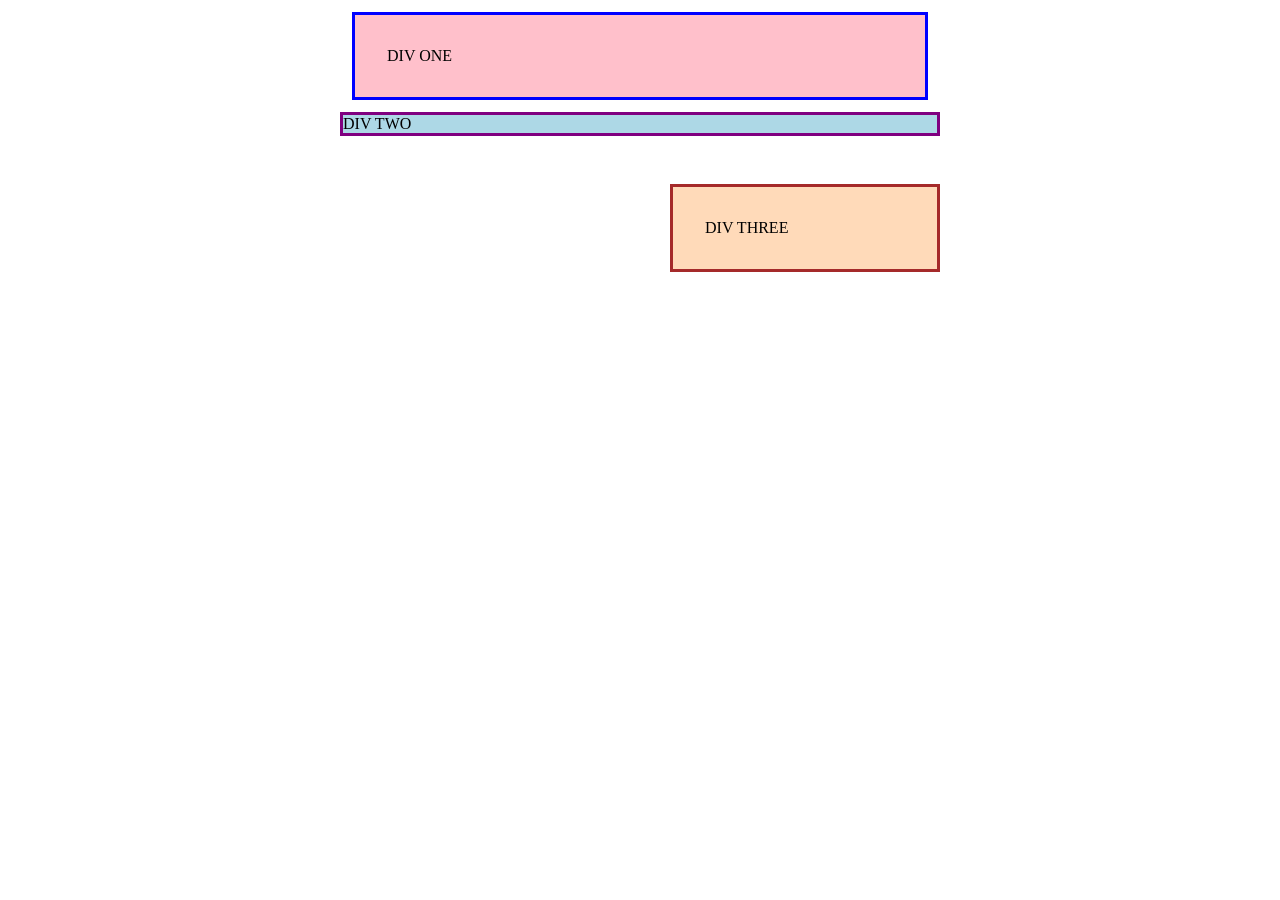
<file: foundations/block-and-inline/01-margin-and-padding-1/index.html>
<!doctype html>
<html lang="en">
  <head>
    <meta charset="UTF-8" />
    <meta http-equiv="X-UA-Compatible" content="IE=edge" />
    <meta name="viewport" content="width=device-width, initial-scale=1.0" />
    <title>Margin and Padding exercise</title>
    <link rel="stylesheet" href="style.css" />
  </head>
  <body>
    <div class="one">DIV ONE</div>
    <div class="two">DIV TWO</div>
    <div class="three">DIV THREE</div>
  </body>
</html>
</file>
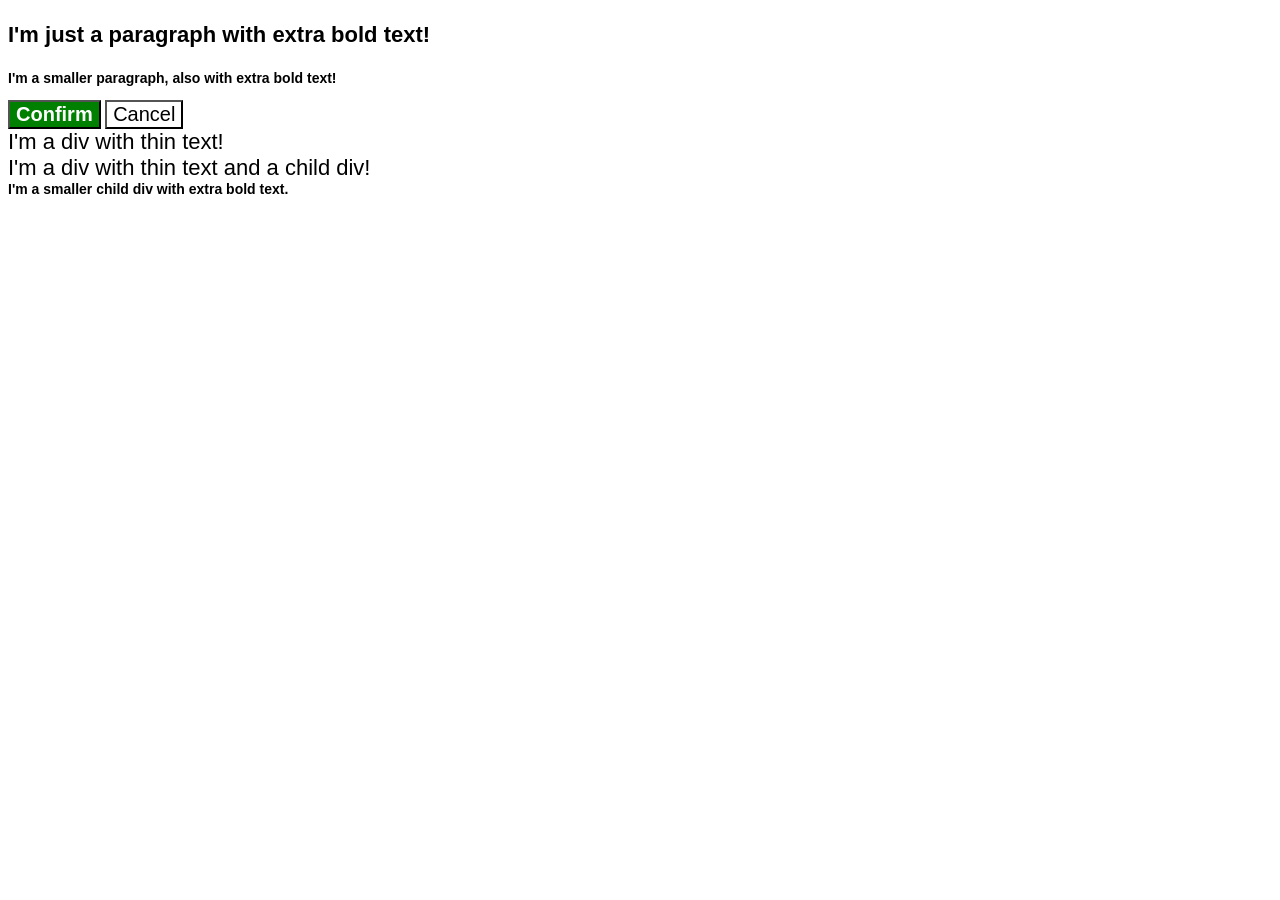
<file: foundations/cascade/01-cascade-fix/index.html>
<!doctype html>
<html lang="en">
  <head>
    <meta charset="UTF-8" />
    <meta http-equiv="X-UA-Compatible" content="IE=edge" />
    <meta name="viewport" content="width=device-width, initial-scale=1.0" />
    <title>Fix the Cascade</title>
    <link rel="stylesheet" href="style.css" />
  </head>
  <body>
    <p class="para">I'm just a paragraph with extra bold text!</p>
    <p class="para small-para">
      I'm a smaller paragraph, also with extra bold text!
    </p>

    <button id="confirm-button" class="button confirm">Confirm</button>
    <button id="cancel-button" class="button cancel">Cancel</button>

    <div class="text">I'm a div with thin text!</div>
    <div class="text">
      I'm a div with thin text and a child div!
      <div class="text child">
        I'm a smaller child div with extra bold text.
      </div>
    </div>
  </body>
</html>
</file>
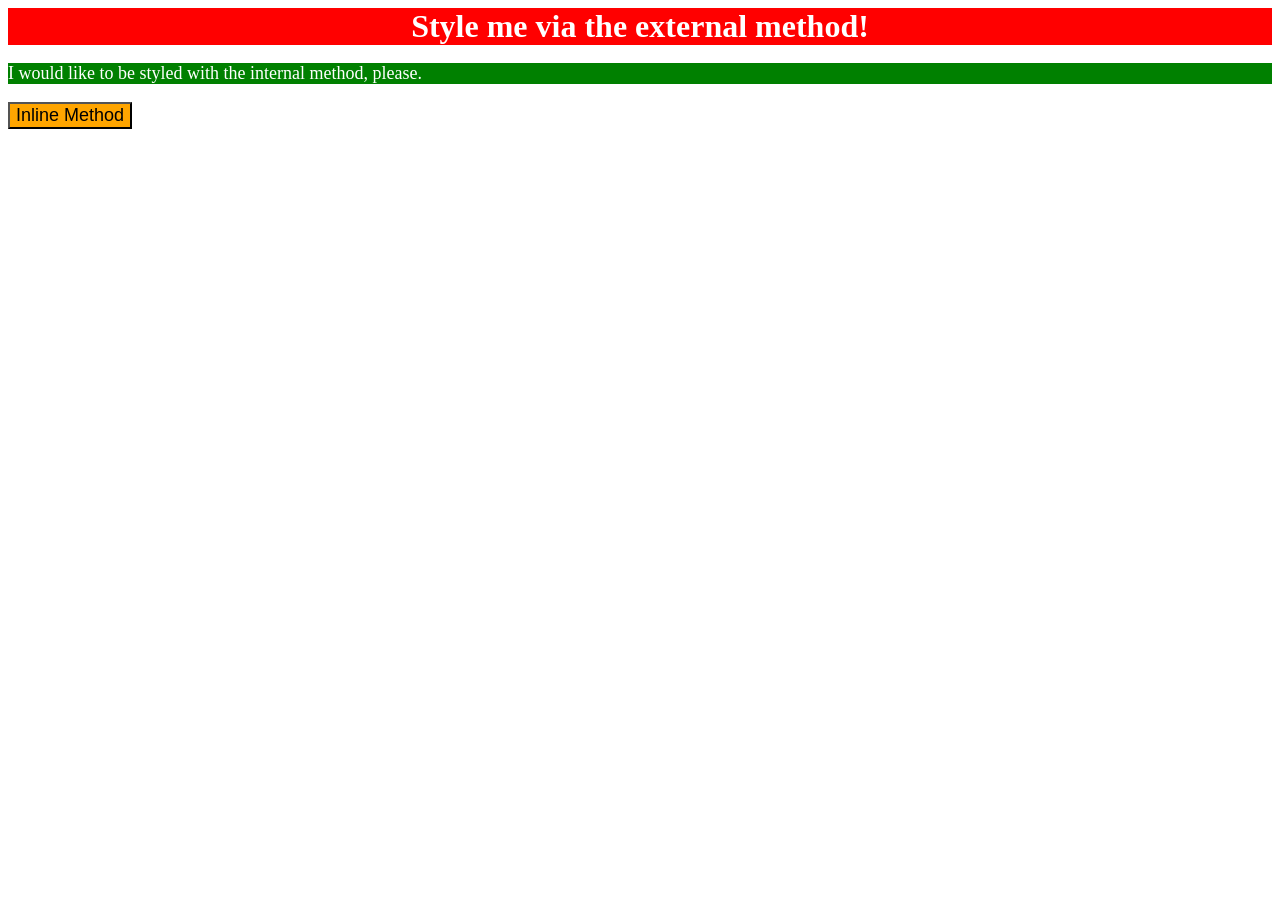
<file: foundations/intro-to-css/01-css-methods/index.html>
<!doctype html>
<html lang="en">
  <head>
    <meta charset="UTF-8" />
    <meta http-equiv="X-UA-Compatible" content="IE=edge" />
    <meta name="viewport" content="width=device-width, initial-scale=1.0" />
    <title>Methods for Adding CSS</title>
    <link rel="stylesheet" href="./styles.css" />
    <style>
      p {
        background-color: green;
        font-size: 18px;
        color: white;
      }
    </style>
  </head>
  <body>
    <div>Style me via the external method!</div>
    <p>I would like to be styled with the internal method, please.</p>
    <button style="background-color: orange; font-size: 18px">
      Inline Method
    </button>
  </body>
</html>
</file>
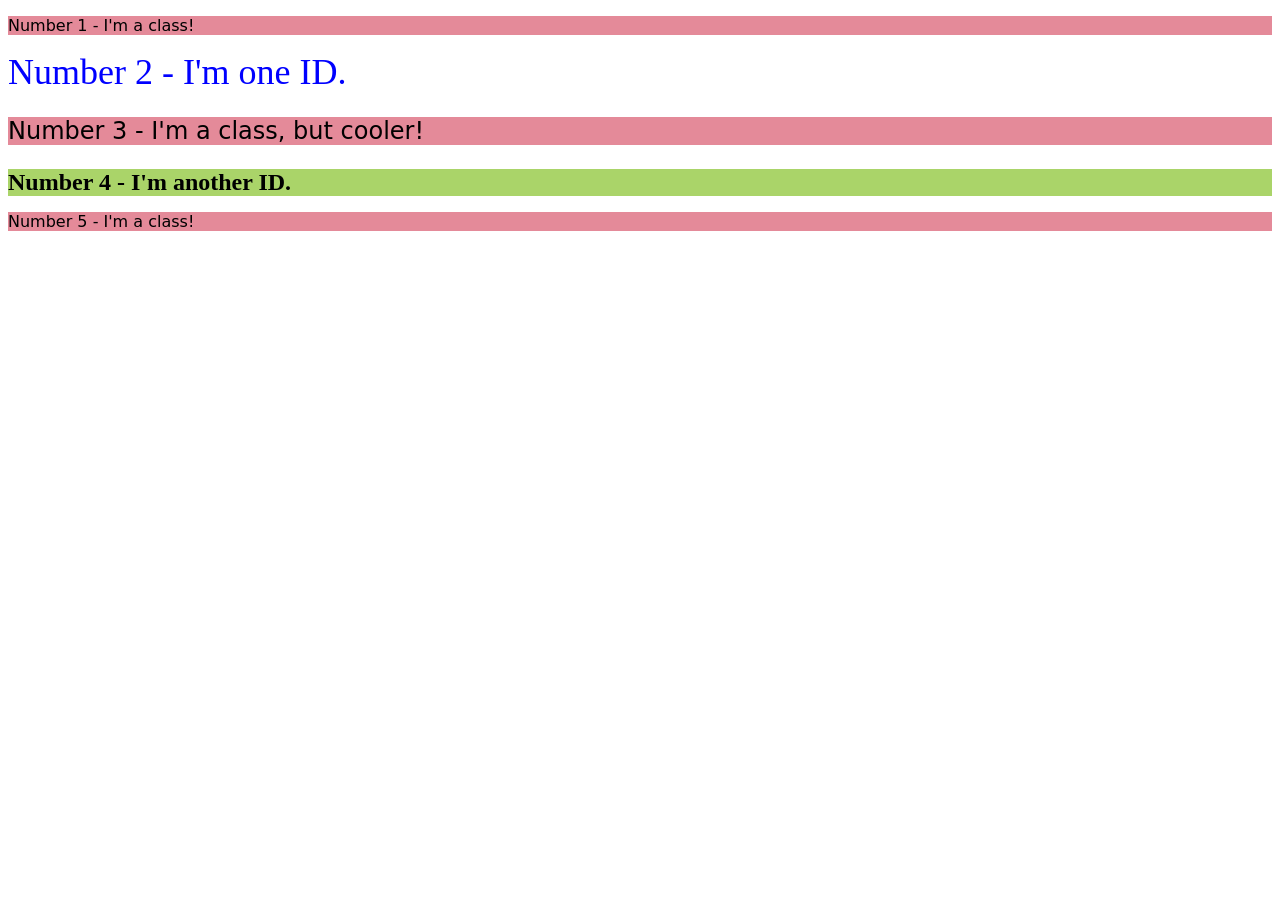
<file: foundations/intro-to-css/02-class-id-selectors/index.html>
<!doctype html>
<html lang="en">
  <head>
    <meta charset="UTF-8" />
    <meta http-equiv="X-UA-Compatible" content="IE=edge" />
    <meta name="viewport" content="width=device-width, initial-scale=1.0" />
    <title>Class and ID Selectors</title>
    <link rel="stylesheet" href="style.css" />
  </head>
  <body>
    <p class="item">Number 1 - I'm a class!</p>
    <div id="custom-blue">Number 2 - I'm one ID.</div>
    <p class="item-lg">Number 3 - I'm a class, but cooler!</p>
    <div id="custom-green">Number 4 - I'm another ID.</div>
    <p class="item">Number 5 - I'm a class!</p>
  </body>
</html>
</file>
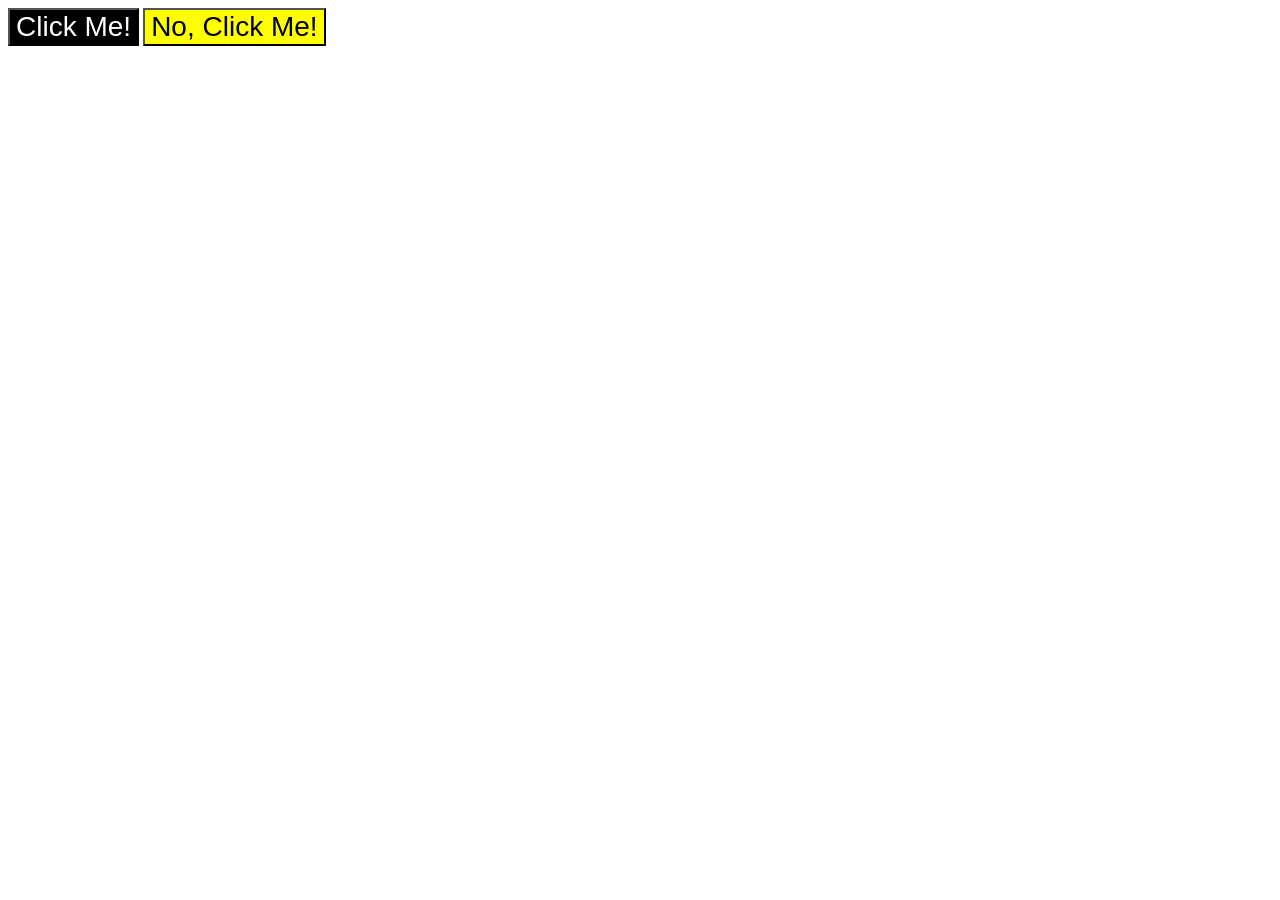
<file: foundations/intro-to-css/03-grouping-selectors/index.html>
<!doctype html>
<html lang="en">
  <head>
    <meta charset="UTF-8" />
    <meta http-equiv="X-UA-Compatible" content="IE=edge" />
    <meta name="viewport" content="width=device-width, initial-scale=1.0" />
    <title>Grouping Selectors</title>
    <link rel="stylesheet" href="style.css" />
  </head>
  <body>
    <button class="first">Click Me!</button>
    <button class="second">No, Click Me!</button>
  </body>
</html>
</file>
<file: foundations/block-and-inline/01-margin-and-padding-1/style.css>
body {
  max-width: 600px;
  margin: 0 auto;
}

.one {
  background: pink;
  border: 3px solid blue;
  /* CHANGE ME */
  padding: 32px;
  margin: 12px;
}

.two {
  background: lightblue;
  border: 3px solid purple;
  /* CHANGE ME */
  margin-bottom: 48px;
}

.three {
  background: peachpuff;
  border: 3px solid brown;
  width: 200px;
  /* CHANGE ME */
  padding: 32px;
  margin-left: auto;
}
</file>
<file: foundations/cascade/01-cascade-fix/style.css>
body {
  font-family: Arial, Helvetica, sans-serif;
}

.para,
.small-para {
  color: hsl(0, 0%, 0%);
  font-weight: 800;
}

.para {
  font-size: 22px;
}

.small-para {
  font-size: 14px;
  font-weight: 800;
}

.button.confirm {
  background: green;
  color: white;
  font-weight: bold;
}

.button {
  background-color: rgb(255, 255, 255);
  color: rgb(0, 0, 0);
  font-size: 20px;
}

.text .child {
  color: rgb(0, 0, 0);
  font-weight: 800;
  font-size: 14px;
}

div.text {
  color: rgb(0, 0, 0);
  font-size: 22px;
  font-weight: 100;
}
</file>
<file: foundations/intro-to-css/01-css-methods/styles.css>
div {
  background-color: red;
  color: white;
  font-size: 32px;
  text-align: center;
  font-weight: bold;
}
</file>
<file: foundations/intro-to-css/02-class-id-selectors/style.css>
/* Add CSS Styling */
.item,
.item-lg {
  font-family: Verdana, "DejaVu Sans", sans-serif;
  background-color: rgb(228, 138, 153);
}

.item-lg {
  font-size: 24px;
}

/* blue text and a font size of 36px */
#custom-blue {
  color: blue;
  font-size: 36px;
}

/* a light green background, a font size of 24px, and bold */
#custom-green {
  background-color: rgb(170, 212, 105);
  font-size: 24px;
  font-weight: bold;
}
</file>
<file: foundations/intro-to-css/03-grouping-selectors/style.css>
/* Add CSS Styling */

/* The first element: a black background and white text
The second element: a yellow background
Both elements: a font size of 28px and a list of fonts containing Helvetica and Times New Roman, with sans-serif as a fallback */

.first,
.second {
  font-size: 28px;
  font-family: Helvetica, "Times New Roman", sans-serif;
}
.first {
  background-color: black;
  color: white;
}

.second {
  background-color: yellow;
}
</file>
